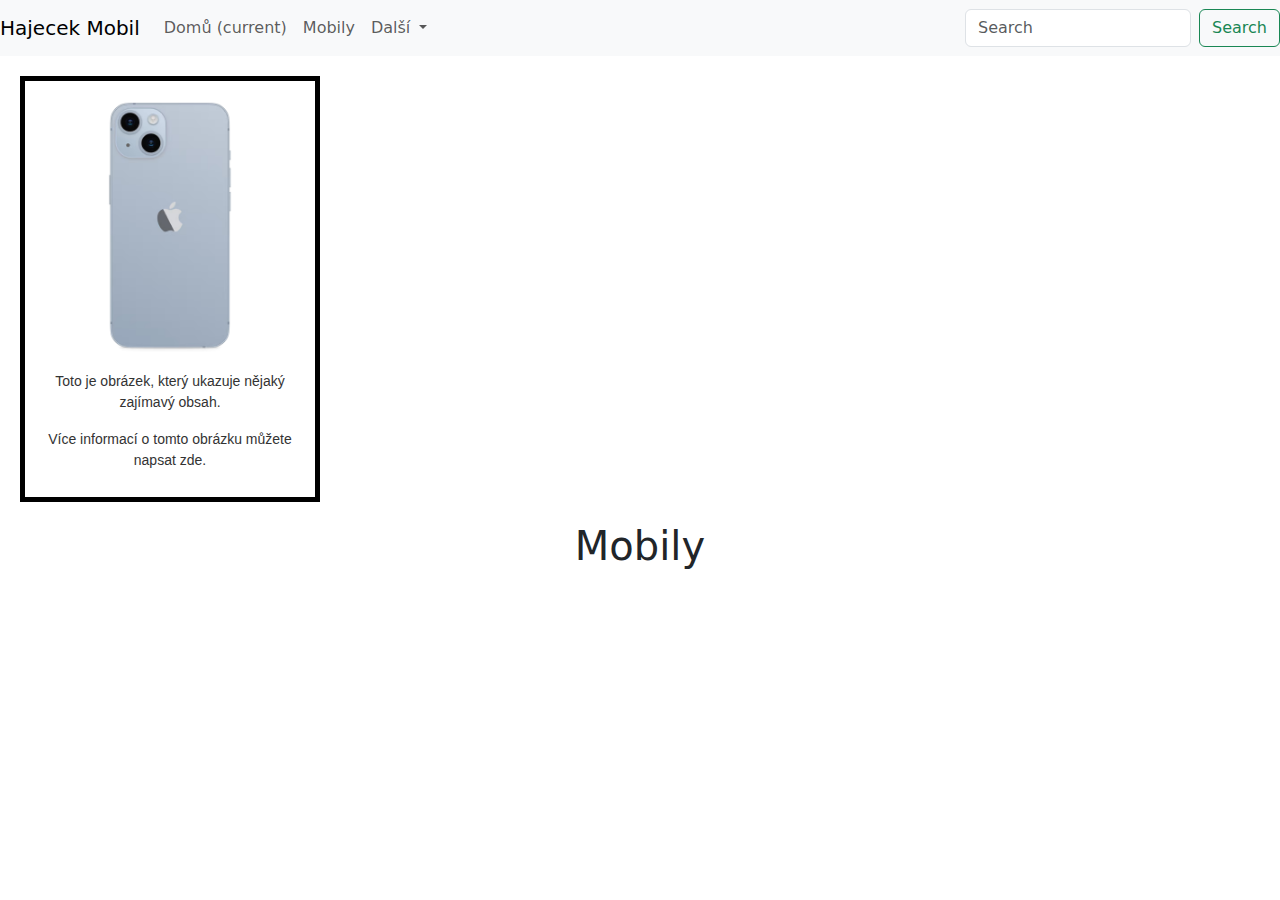
<file: formular/polozky.html>
<!DOCTYPE html>
<html lang="cs">
<head>
    <meta charset="UTF-8">
    <meta name="viewport" content="width=device-width, initial-scale=1.0">
    <title>Hajecek Mobil</title>
    <link href="https://cdn.jsdelivr.net/npm/bootstrap@5.3.0/dist/css/bootstrap.min.css" rel="stylesheet">
    <style>
        .frame {
            width: 300px;
            border: 5px solid #000;
            padding: 10px;
            text-align: center;
            margin: 20px;
        }
        .frame img {
            width: 100%;
            height: auto;
        }
        .info {
            margin-top: 10px;
            font-family: Arial, sans-serif;
            font-size: 14px;
            color: #333;
        }
    </style>
</head>
<body>

<nav class="navbar navbar-expand-lg navbar-light bg-light">
    <a class="navbar-brand" href="#">Hajecek Mobil</a>
    <button class="navbar-toggler" type="button" data-bs-toggle="collapse" data-bs-target="#navbarSupportedContent" aria-controls="navbarSupportedContent" aria-expanded="false" aria-label="Toggle navigation">
      <span class="navbar-toggler-icon"></span>
    </button>
  
    <div class="collapse navbar-collapse" id="navbarSupportedContent">
      <ul class="navbar-nav me-auto">
        <li class="nav-item active">
          <a class="nav-link" href="index.html">Domů <span class="sr-only">(current)</span></a>
        </li>
        <li class="nav-item">
          <a class="nav-link" href="polozky.html">Mobily</a>
        </li>
        <li class="nav-item dropdown">
          <a class="nav-link dropdown-toggle" href="#" id="navbarDropdown" role="button" data-bs-toggle="dropdown" aria-expanded="false">
            Další
          </a>
          <div class="dropdown-menu" aria-labelledby="navbarDropdown">
            <a class="dropdown-item" href="#">Akce</a>
            <a class="dropdown-item" href="kontakt.html">Kontakt</a>
            <div class="dropdown-divider"></div>
            <a class="dropdown-item" href="#">Další informace</a>
          </div>
        </li>
      </ul>
      <form class="d-flex" role="search">
        <input class="form-control me-2" type="search" placeholder="Search" aria-label="Search">
        <button class="btn btn-outline-success" type="submit">Search</button>
      </form>
    </div>
</nav>

<div class="frame">
  <img src="iiphone14.avif" alt="Popis obrázku">
  <div class="info">
      <p>Toto je obrázek, který ukazuje nějaký zajímavý obsah.</p>
      <p>Více informací o tomto obrázku můžete napsat zde.</p>
  </div>
</div>

<header class="text-center">
    <h1>Mobily</h1>
</header>

<script src="https://cdn.jsdelivr.net/npm/bootstrap@5.3.0/dist/js/bootstrap.bundle.min.js"></script>

</body>
</html>
</file>
